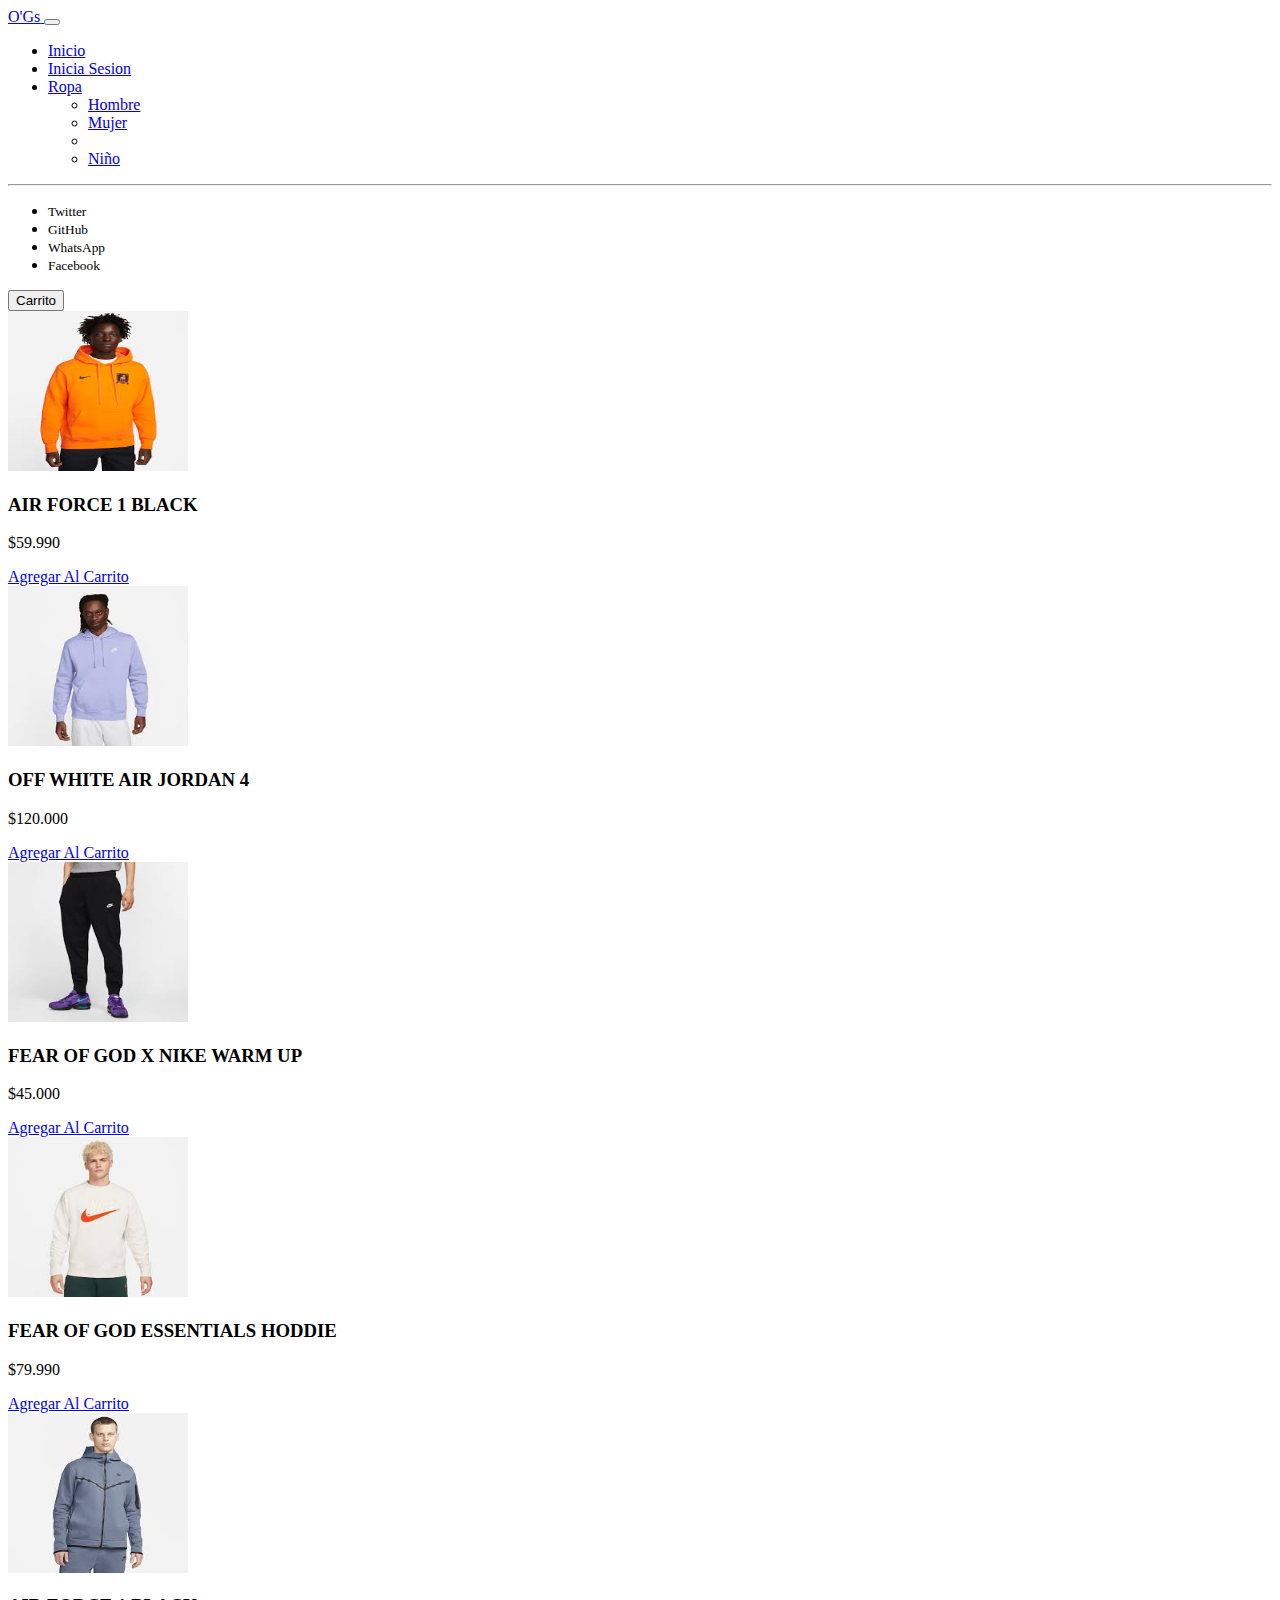
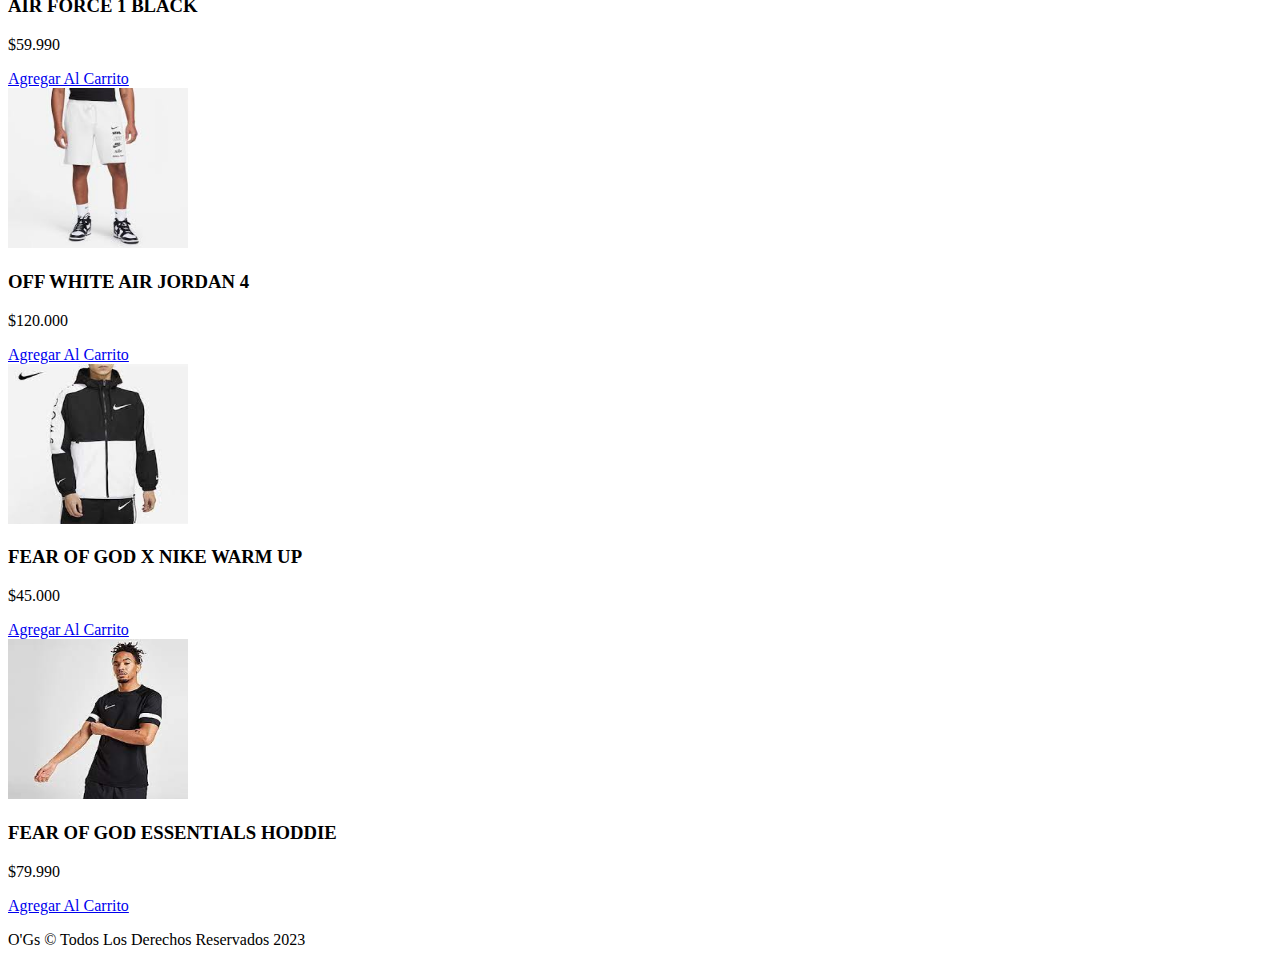
<file: Hombre/hombre.html>
<!doctype html>
<html lang="en">
  <head>
    <meta charset="utf-8">
    <meta name="viewport" content="width=device-width, initial-scale=1">
    <title>Ropa de hombre</title>
    <link href="https://cdn.jsdelivr.net/npm/bootstrap@5.2.3/dist/css/bootstrap.min.css" rel="stylesheet" integrity="sha384-rbsA2VBKQhggwzxH7pPCaAqO46MgnOM80zW1RWuH61DGLwZJEdK2Kadq2F9CUG65" crossorigin="anonymous">
  </head>
  <body>
    <nav class="navbar navbar-expand-md navbar-dark bg-dark">
        <div class="container-fluid">
        <!-- icono o nombre -->
    
        <a class="navbar-brand" href="#">
          <i class="bi bi-flower1"></i>
          <span class="text-warning">O'Gs</span>
        </a>
            
        <!-- boton del menu -->
    
        <button class="navbar-toggler" type="button" data-bs-toggle="collapse" data-bs-target="#menu" aria-controls="navbarSupportedContent" aria-expanded="false" aria-label="Toggle navigation">
            <span class="navbar-toggler-icon"></span>
        </button>
    
          <!-- elementos del menu colapsable -->
    
        <div class="collapse navbar-collapse" id="menu">
          <ul class="navbar-nav me-auto">
            <li class="nav-item">
              <a class="nav-link active" aria-current="page" href="#">Inicio</a>
            </li>
            <li class="nav-item">
              <a class="nav-link" href="#"> <a href="./login/login.html">Inicia Sesion</a></a>
            </li>
            <li class="nav-item dropdown">
              <a class="nav-link dropdown-toggle" href="#" id="navbarDropdown" role="button" data-bs-toggle="dropdown" aria-expanded="false">
                Ropa
              </a>
    
              <ul class="dropdown-menu bg-secondary" aria-labelledby="navbarDropdown">
                <li><a class="dropdown-item" href="#"><a href="/Hombre/hombre.html">Hombre</a></a></li>
                <li><a class="dropdown-item" href="#"><a href="/Mujer/mujer.html">Mujer</a></a><li>   
                <li><a class="dropdown-item" href="#"><a href="/Niño/niño.html">Niño</a></a></li>
              </ul>
            </li>
          </ul>
    
          <hr class="d-md-none text-white-50">
    
           <!-- enlaces redes sociales -->
    
          <ul class="navbar-nav  flex-row flex-wrap text-light">
    
           <li class="nav-item col-6 col-md-auto p-3">
                <i class="bi bi-twitter"></i>
                <small class="d-md-none ms-2">Twitter</small>  
            </li>
    
            <li class="nav-item col-6 col-md-auto p-3">
              <i class="bi bi-github"></i>
              <small class="d-md-none ms-2">GitHub</small> 
            </li>
    
            <li class="nav-item col-6 col-md-auto p-3">
              <i class="bi bi-whatsapp"></i>
              <small class="d-md-none ms-2">WhatsApp</small>
            </li>
    
            <li class="nav-item col-6 col-md-auto p-3">
              <i class="bi bi-facebook"></i>
              <small class="d-md-none ms-2">Facebook</small>
            </li>
    
          </ul>
          
         <!--boton Informacion -->
    
          <form class="d-flex">
            <button class="btn btn-outline-warning d-none d-md-inline-block " type="submit">Carrito</button>
          </form>
          
          
        </div>
     
        </div>  
      </nav>

      <section class="w-100">
        <div class="row w-75 mx-auto" id="servicios-fila-1">       
            <div class="col-lg-6 col-md-12 col-sm-12 d-flex justify-content-start my-5 icono-wrap">
                <img src="/Hombre/img/1h.jpg" alt="AIRFORCE1"   width="180" height="160">
    
                <div>
                    <h3 class="fs-5 mt-4 px-4 pb-1">AIR FORCE 1 BLACK</h3>
                    <P>$59.990</P>
                    <a href="#" class="u-full-width button-primary button input agregar-carrito" data-id="1">Agregar Al Carrito</a>
                </div>
    
            </div>
    
            <div class="col-lg-6 col-md-12 col-sm-12 d-flex justify-content-start  my-5 icono-wrap">
                <img src="/Hombre/img/2h.jpg" alt="jordan4" width="180" height="160">
    
                <div>
                    <h3 class="fs-5 mt-4 px-4 pb-1 icono-wrap">OFF WHITE AIR JORDAN 4</h3>
                    <p class="px-4">$120.000</p>
                    <a href="#" class="u-full-width button-primary button input agregar-carrito" data-id="1">Agregar Al Carrito</a>
                </div>
            </div>   
        </div>
        
        <div class="row w-75 mx-auto mb-5" id="servicios-fila-2">       
            <div class="col-lg-6 col-md-12 col-sm-12 d-flex justify-content-start  my-5 icono-wrap">
                <img src="/Hombre/img/3h.jpg" alt="fearofgod" width="180" height="160">
    
                <div>
                    <h3 class="fs-5 mt-4 px-4 pb-1">FEAR OF GOD X NIKE WARM UP</h3>
                    <p class="px-4">$45.000</p>
                    <a href="#" class="u-full-width button-primary button input agregar-carrito" data-id="1">Agregar Al Carrito</a>
                </div>
            </div>
    
            <div class="col-lg-6 col-md-12 col-sm-12 d-flex justify-content-start my-5 icono-wrap">
                <img src="/Hombre/img/4h.jpg" alt="seo" width="180" height="160" >
    
                <div>
                    <h3 class="fs-5 mt-4 px-4 pb-1">FEAR OF GOD ESSENTIALS HODDIE</h3>
                    <p class="px-4">$79.990</p>
                    <a href="#" class="u-full-width button-primary button input agregar-carrito" data-id="1">Agregar Al Carrito</a>
                </div>
            </div>   
        </div>
    </section>

    <section class="w-100">
        <div class="row w-75 mx-auto" id="servicios-fila-1">       
            <div class="col-lg-6 col-md-12 col-sm-12 d-flex justify-content-start my-5 icono-wrap">
                <img src="/Hombre/img/5h.jpg" alt="AIRFORCE1"   width="180" height="160">
    
                <div>
                    <h3 class="fs-5 mt-4 px-4 pb-1">AIR FORCE 1 BLACK</h3>
                    <P>$59.990</P>
                    <a href="#" class="u-full-width button-primary button input agregar-carrito" data-id="1">Agregar Al Carrito</a>
                </div>
    
            </div>
    
            <div class="col-lg-6 col-md-12 col-sm-12 d-flex justify-content-start  my-5 icono-wrap">
                <img src="/Hombre/img/6h.jpg" alt="jordan4" width="180" height="160">
    
                <div>
                    <h3 class="fs-5 mt-4 px-4 pb-1 icono-wrap">OFF WHITE AIR JORDAN 4</h3>
                    <p class="px-4">$120.000</p>
                    <a href="#" class="u-full-width button-primary button input agregar-carrito" data-id="1">Agregar Al Carrito</a>
                </div>
            </div>   
        </div>
        
        <div class="row w-75 mx-auto mb-5" id="servicios-fila-2">       
            <div class="col-lg-6 col-md-12 col-sm-12 d-flex justify-content-start  my-5 icono-wrap">
                <img src="/Hombre/img/7h.jpg" alt="fearofgod" width="180" height="160">
    
                <div>
                    <h3 class="fs-5 mt-4 px-4 pb-1">FEAR OF GOD X NIKE WARM UP</h3>
                    <p class="px-4">$45.000</p>
                    <a href="#" class="u-full-width button-primary button input agregar-carrito" data-id="1">Agregar Al Carrito</a>
                </div>
            </div>
    
            <div class="col-lg-6 col-md-12 col-sm-12 d-flex justify-content-start my-5 icono-wrap">
                <img src="/Hombre/img/8h.jpg" alt="seo" width="180" height="160" >
    
                <div>
                    <h3 class="fs-5 mt-4 px-4 pb-1">FEAR OF GOD ESSENTIALS HODDIE</h3>
                    <p class="px-4">$79.990</p>
                    <a href="#" class="u-full-width button-primary button input agregar-carrito" data-id="1">Agregar Al Carrito</a>
                </div>
            </div>   
        </div>
    </section>

    <footer class="w-100  d-flex  align-items-center justify-content-center flex-wrap">
        <p class="fs-5 px-3  pt-3">O'Gs &copy; Todos Los Derechos Reservados 2023</p>
        <div id="iconos" >
            <a href="#"><i class="bi bi-facebook"></i></a>
            <a href="#"><i class="bi bi-twitter"></i></a>
            <a href="#"><i class="bi bi-instagram"></i></a>  
        </div>
      </footer>
    <script src="https://cdn.jsdelivr.net/npm/bootstrap@5.2.3/dist/js/bootstrap.bundle.min.js" integrity="sha384-kenU1KFdBIe4zVF0s0G1M5b4hcpxyD9F7jL+jjXkk+Q2h455rYXK/7HAuoJl+0I4" crossorigin="anonymous"></script>
  </body>
</html>
</file>
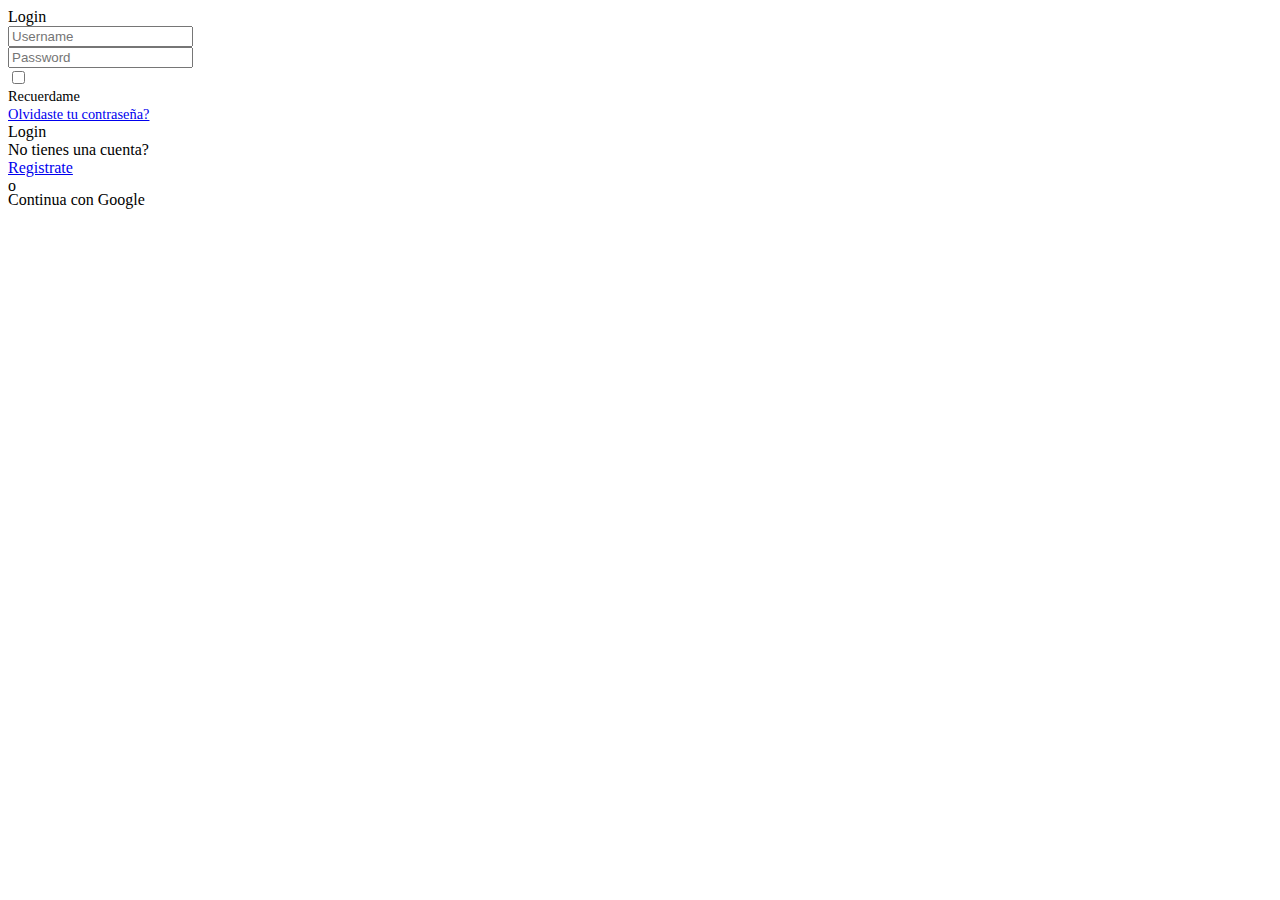
<file: login/login.html>
<!DOCTYPE html>
<html lang="en">
  <head>
    <meta charset="UTF-8" />
    <link rel="icon" type="image/x-icon" href="/assets/logo-vt.svg" />
    <meta http-equiv="X-UA-Compatible" content="IE=edge" />
    <meta name="viewport" content="width=device-width, initial-scale=1.0" />
    <title>Bootstrap Login Page</title>
    <link
      href="https://cdn.jsdelivr.net/npm/bootstrap@5.2.0/dist/css/bootstrap.min.css"
      rel="stylesheet"
      integrity="sha384-gH2yIJqKdNHPEq0n4Mqa/HGKIhSkIHeL5AyhkYV8i59U5AR6csBvApHHNl/vI1Bx"
      crossorigin="anonymous"
    />
  </head>
  <body class="bg-info d-flex justify-content-center align-items-center vh-100">
    <div
      class="bg-white p-5 rounded-5 text-secondary shadow"
      style="width: 25rem"
    >
      <div class="d-flex justify-content-center">
        
      </div>
      <div class="text-center fs-1 fw-bold">Login</div>
      <div class="input-group mt-4">
       
        <input
          class="form-control bg-light"
          type="text"
          placeholder="Username"
        />
      </div>
      <div class="input-group mt-1">
        
        <input
          class="form-control bg-light"
          type="password"
          placeholder="Password"
        />
      </div>
      <div class="d-flex justify-content-around mt-1">
        <div class="d-flex align-items-center gap-1">
          <input class="form-check-input" type="checkbox" />
          <div class="pt-1" style="font-size: 0.9rem">Recuerdame</div>
        </div>
        <div class="pt-1">
          <a
            href="#"
            class="text-decoration-none text-info fw-semibold fst-italic"
            style="font-size: 0.9rem"
            >Olvidaste tu contraseña?</a
          >
        </div>
      </div>
      <div class="btn btn-info text-white w-100 mt-4 fw-semibold shadow-sm">
        Login
      </div>
      <div class="d-flex gap-1 justify-content-center mt-1">
        <div>No tienes una cuenta?</div>
        <a href="#" class="text-decoration-none text-info fw-semibold"
          >Registrate</a
        >
      </div>
      <div class="p-3">
        <div class="border-bottom text-center" style="height: 0.9rem">
          <span class="bg-white px-3">o</span>
        </div>
      </div>
      <div
        class="btn d-flex gap-2 justify-content-center border mt-3 shadow-sm"
      >
       
        <div class="fw-semibold text-secondary">Continua con Google</div>
      </div>
    </div>
  </body>
</html>
</file>
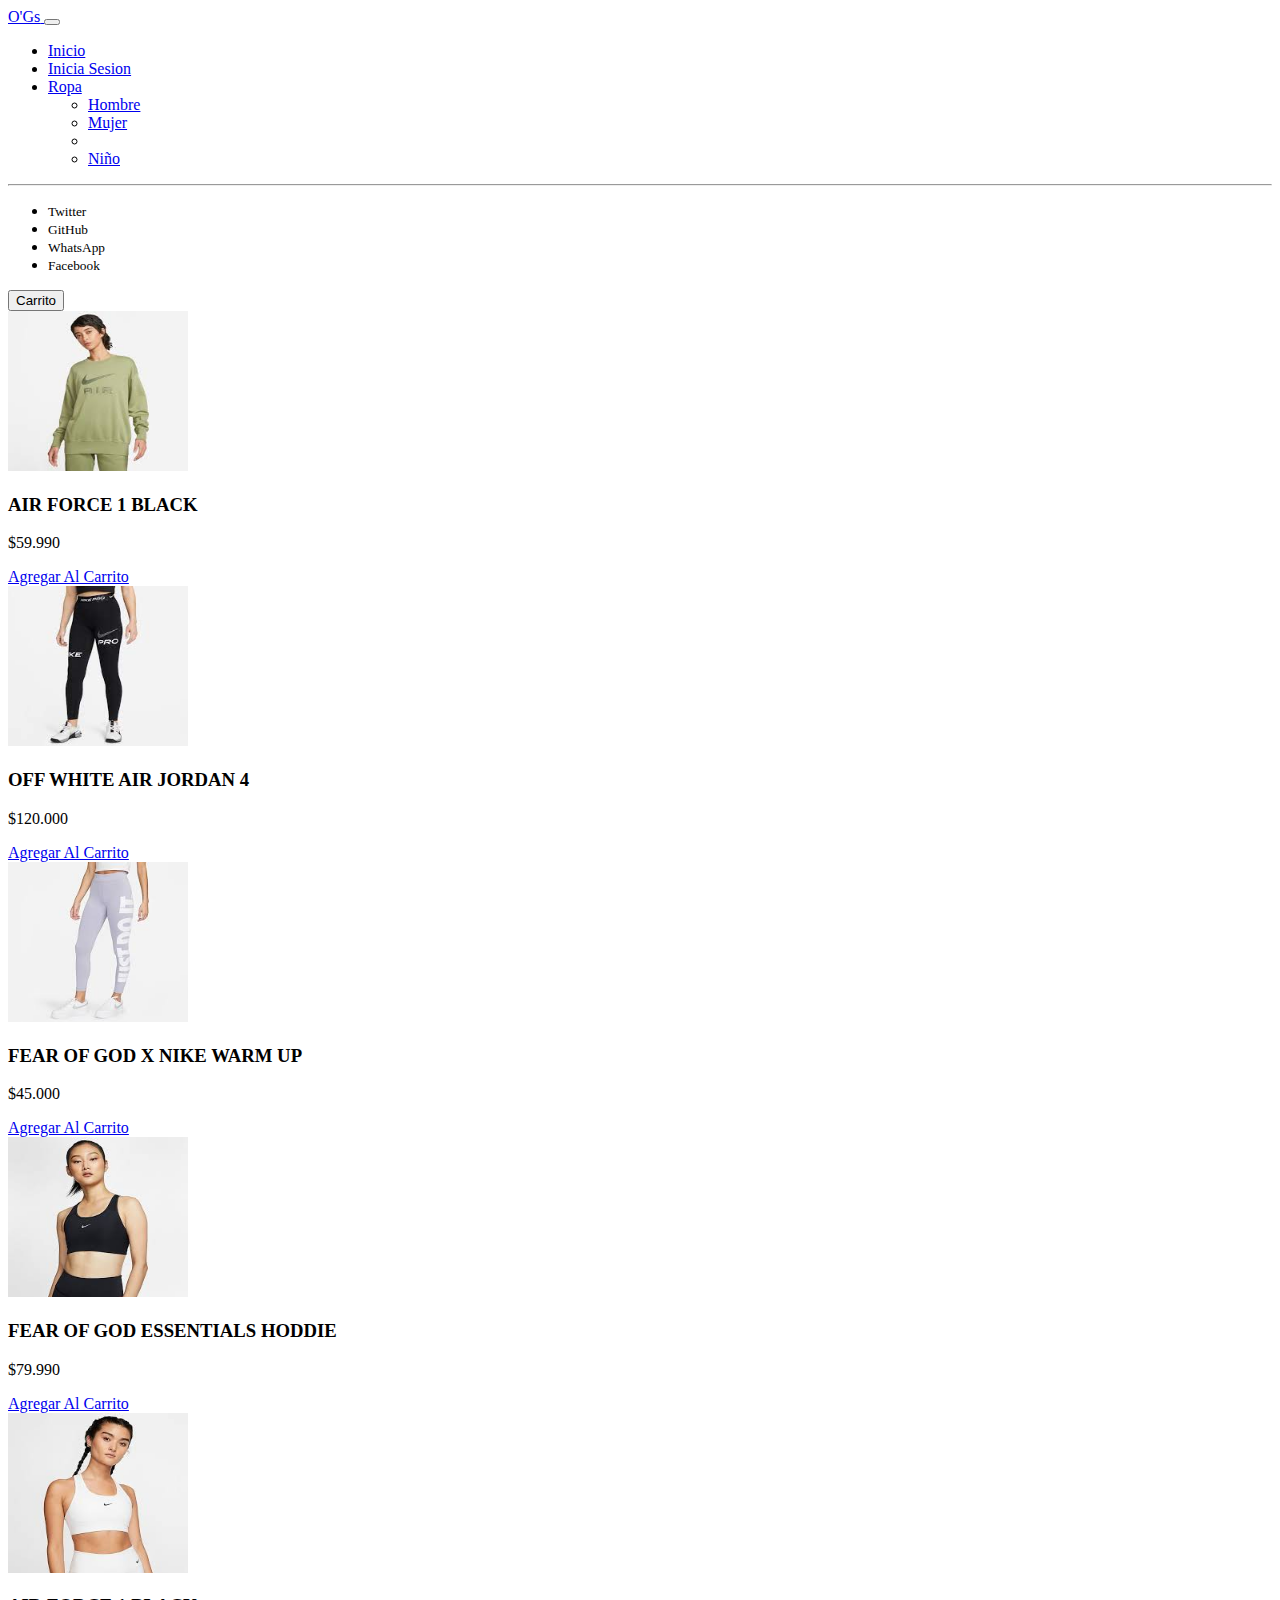
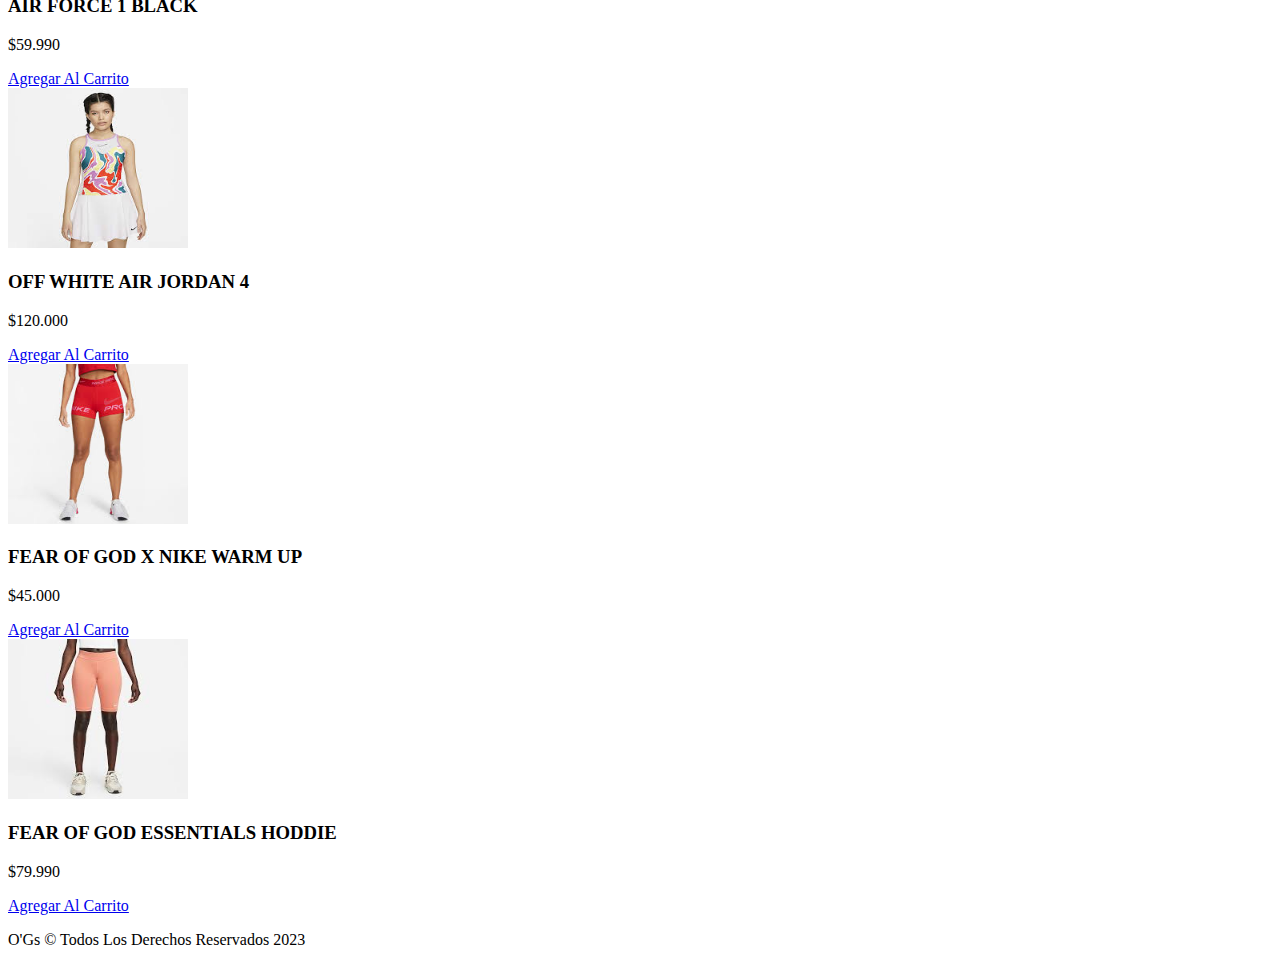
<file: Mujer/mujer.html>
<!doctype html>
<html lang="en">
  <head>
    <meta charset="utf-8">
    <meta name="viewport" content="width=device-width, initial-scale=1">
    <title>Ropa de hombre</title>
    <link href="https://cdn.jsdelivr.net/npm/bootstrap@5.2.3/dist/css/bootstrap.min.css" rel="stylesheet" integrity="sha384-rbsA2VBKQhggwzxH7pPCaAqO46MgnOM80zW1RWuH61DGLwZJEdK2Kadq2F9CUG65" crossorigin="anonymous">
  </head>
  <body>
    <nav class="navbar navbar-expand-md navbar-dark bg-dark">
        <div class="container-fluid">
        <!-- icono o nombre -->
    
        <a class="navbar-brand" href="#">
          <i class="bi bi-flower1"></i>
          <span class="text-warning">O'Gs</span>
        </a>
            
        <!-- boton del menu -->
    
        <button class="navbar-toggler" type="button" data-bs-toggle="collapse" data-bs-target="#menu" aria-controls="navbarSupportedContent" aria-expanded="false" aria-label="Toggle navigation">
            <span class="navbar-toggler-icon"></span>
        </button>
    
          <!-- elementos del menu colapsable -->
    
        <div class="collapse navbar-collapse" id="menu">
          <ul class="navbar-nav me-auto">
            <li class="nav-item">
              <a class="nav-link active" aria-current="page" href="#">Inicio</a>
            </li>
            <li class="nav-item">
              <a class="nav-link" href="#"> <a href="./login/login.html">Inicia Sesion</a></a>
            </li>
            <li class="nav-item dropdown">
              <a class="nav-link dropdown-toggle" href="#" id="navbarDropdown" role="button" data-bs-toggle="dropdown" aria-expanded="false">
                Ropa
              </a>
    
              <ul class="dropdown-menu bg-secondary" aria-labelledby="navbarDropdown">
                <li><a class="dropdown-item" href="#"><a href="/Hombre/hombre.html">Hombre</a></a></li>
                <li><a class="dropdown-item" href="#"><a href="/Mujer/mujer.html">Mujer</a></a><li>   
                <li><a class="dropdown-item" href="#"><a href="/Niño/niño.html">Niño</a></a></li>
              </ul>
            </li>
          </ul>
    
          <hr class="d-md-none text-white-50">
    
           <!-- enlaces redes sociales -->
    
          <ul class="navbar-nav  flex-row flex-wrap text-light">
    
           <li class="nav-item col-6 col-md-auto p-3">
                <i class="bi bi-twitter"></i>
                <small class="d-md-none ms-2">Twitter</small>  
            </li>
    
            <li class="nav-item col-6 col-md-auto p-3">
              <i class="bi bi-github"></i>
              <small class="d-md-none ms-2">GitHub</small> 
            </li>
    
            <li class="nav-item col-6 col-md-auto p-3">
              <i class="bi bi-whatsapp"></i>
              <small class="d-md-none ms-2">WhatsApp</small>
            </li>
    
            <li class="nav-item col-6 col-md-auto p-3">
              <i class="bi bi-facebook"></i>
              <small class="d-md-none ms-2">Facebook</small>
            </li>
    
          </ul>
          
         <!--boton Informacion -->
    
          <form class="d-flex">
            <button class="btn btn-outline-warning d-none d-md-inline-block " type="submit">Carrito</button>
          </form>
          
          
        </div>
     
        </div>  
      </nav>

      <section class="w-100">
        <div class="row w-75 mx-auto" id="servicios-fila-1">       
            <div class="col-lg-6 col-md-12 col-sm-12 d-flex justify-content-start my-5 icono-wrap">
                <img src="/Mujer/img/1m.jpg" alt="AIRFORCE1"   width="180" height="160">
    
                <div>
                    <h3 class="fs-5 mt-4 px-4 pb-1">AIR FORCE 1 BLACK</h3>
                    <P>$59.990</P>
                    <a href="#" class="u-full-width button-primary button input agregar-carrito" data-id="1">Agregar Al Carrito</a>
                </div>
    
            </div>
    
            <div class="col-lg-6 col-md-12 col-sm-12 d-flex justify-content-start  my-5 icono-wrap">
                <img src="/Mujer/img/2m.jpg" alt="jordan4" width="180" height="160">
    
                <div>
                    <h3 class="fs-5 mt-4 px-4 pb-1 icono-wrap">OFF WHITE AIR JORDAN 4</h3>
                    <p class="px-4">$120.000</p>
                    <a href="#" class="u-full-width button-primary button input agregar-carrito" data-id="1">Agregar Al Carrito</a>
                </div>
            </div>   
        </div>
        
        <div class="row w-75 mx-auto mb-5" id="servicios-fila-2">       
            <div class="col-lg-6 col-md-12 col-sm-12 d-flex justify-content-start  my-5 icono-wrap">
                <img src="/Mujer/img/3m.jpg" alt="fearofgod" width="180" height="160">
    
                <div>
                    <h3 class="fs-5 mt-4 px-4 pb-1">FEAR OF GOD X NIKE WARM UP</h3>
                    <p class="px-4">$45.000</p>
                    <a href="#" class="u-full-width button-primary button input agregar-carrito" data-id="1">Agregar Al Carrito</a>
                </div>
            </div>
    
            <div class="col-lg-6 col-md-12 col-sm-12 d-flex justify-content-start my-5 icono-wrap">
                <img src="/Mujer/img/4m.jpg" alt="seo" width="180" height="160" >
    
                <div>
                    <h3 class="fs-5 mt-4 px-4 pb-1">FEAR OF GOD ESSENTIALS HODDIE</h3>
                    <p class="px-4">$79.990</p>
                    <a href="#" class="u-full-width button-primary button input agregar-carrito" data-id="1">Agregar Al Carrito</a>
                </div>
            </div>   
        </div>
    </section>

    <section class="w-100">
        <div class="row w-75 mx-auto" id="servicios-fila-1">       
            <div class="col-lg-6 col-md-12 col-sm-12 d-flex justify-content-start my-5 icono-wrap">
                <img src="/Mujer/img/5m.jpg" alt="AIRFORCE1"   width="180" height="160">
    
                <div>
                    <h3 class="fs-5 mt-4 px-4 pb-1">AIR FORCE 1 BLACK</h3>
                    <P>$59.990</P>
                    <a href="#" class="u-full-width button-primary button input agregar-carrito" data-id="1">Agregar Al Carrito</a>
                </div>
    
            </div>
    
            <div class="col-lg-6 col-md-12 col-sm-12 d-flex justify-content-start  my-5 icono-wrap">
                <img src="/Mujer/img/6m.jpg" alt="jordan4" width="180" height="160">
    
                <div>
                    <h3 class="fs-5 mt-4 px-4 pb-1 icono-wrap">OFF WHITE AIR JORDAN 4</h3>
                    <p class="px-4">$120.000</p>
                    <a href="#" class="u-full-width button-primary button input agregar-carrito" data-id="1">Agregar Al Carrito</a>
                </div>
            </div>   
        </div>
        
        <div class="row w-75 mx-auto mb-5" id="servicios-fila-2">       
            <div class="col-lg-6 col-md-12 col-sm-12 d-flex justify-content-start  my-5 icono-wrap">
                <img src="/Mujer/img/8m.jpg" alt="fearofgod" width="180" height="160">
    
                <div>
                    <h3 class="fs-5 mt-4 px-4 pb-1">FEAR OF GOD X NIKE WARM UP</h3>
                    <p class="px-4">$45.000</p>
                    <a href="#" class="u-full-width button-primary button input agregar-carrito" data-id="1">Agregar Al Carrito</a>
                </div>
            </div>
    
            <div class="col-lg-6 col-md-12 col-sm-12 d-flex justify-content-start my-5 icono-wrap">
                <img src="/Mujer/img/7m.jpg" alt="seo" width="180" height="160" >
    
                <div>
                    <h3 class="fs-5 mt-4 px-4 pb-1">FEAR OF GOD ESSENTIALS HODDIE</h3>
                    <p class="px-4">$79.990</p>
                    <a href="#" class="u-full-width button-primary button input agregar-carrito" data-id="1">Agregar Al Carrito</a>
                </div>
            </div>   
        </div>
    </section>
    <footer class="w-100  d-flex  align-items-center justify-content-center flex-wrap">
        <p class="fs-5 px-3  pt-3">O'Gs &copy; Todos Los Derechos Reservados 2023</p>
        <div id="iconos" >
            <a href="#"><i class="bi bi-facebook"></i></a>
            <a href="#"><i class="bi bi-twitter"></i></a>
            <a href="#"><i class="bi bi-instagram"></i></a>  
        </div>
      </footer>
    <script src="https://cdn.jsdelivr.net/npm/bootstrap@5.2.3/dist/js/bootstrap.bundle.min.js" integrity="sha384-kenU1KFdBIe4zVF0s0G1M5b4hcpxyD9F7jL+jjXkk+Q2h455rYXK/7HAuoJl+0I4" crossorigin="anonymous"></script>
  </body>
</html>
</file>
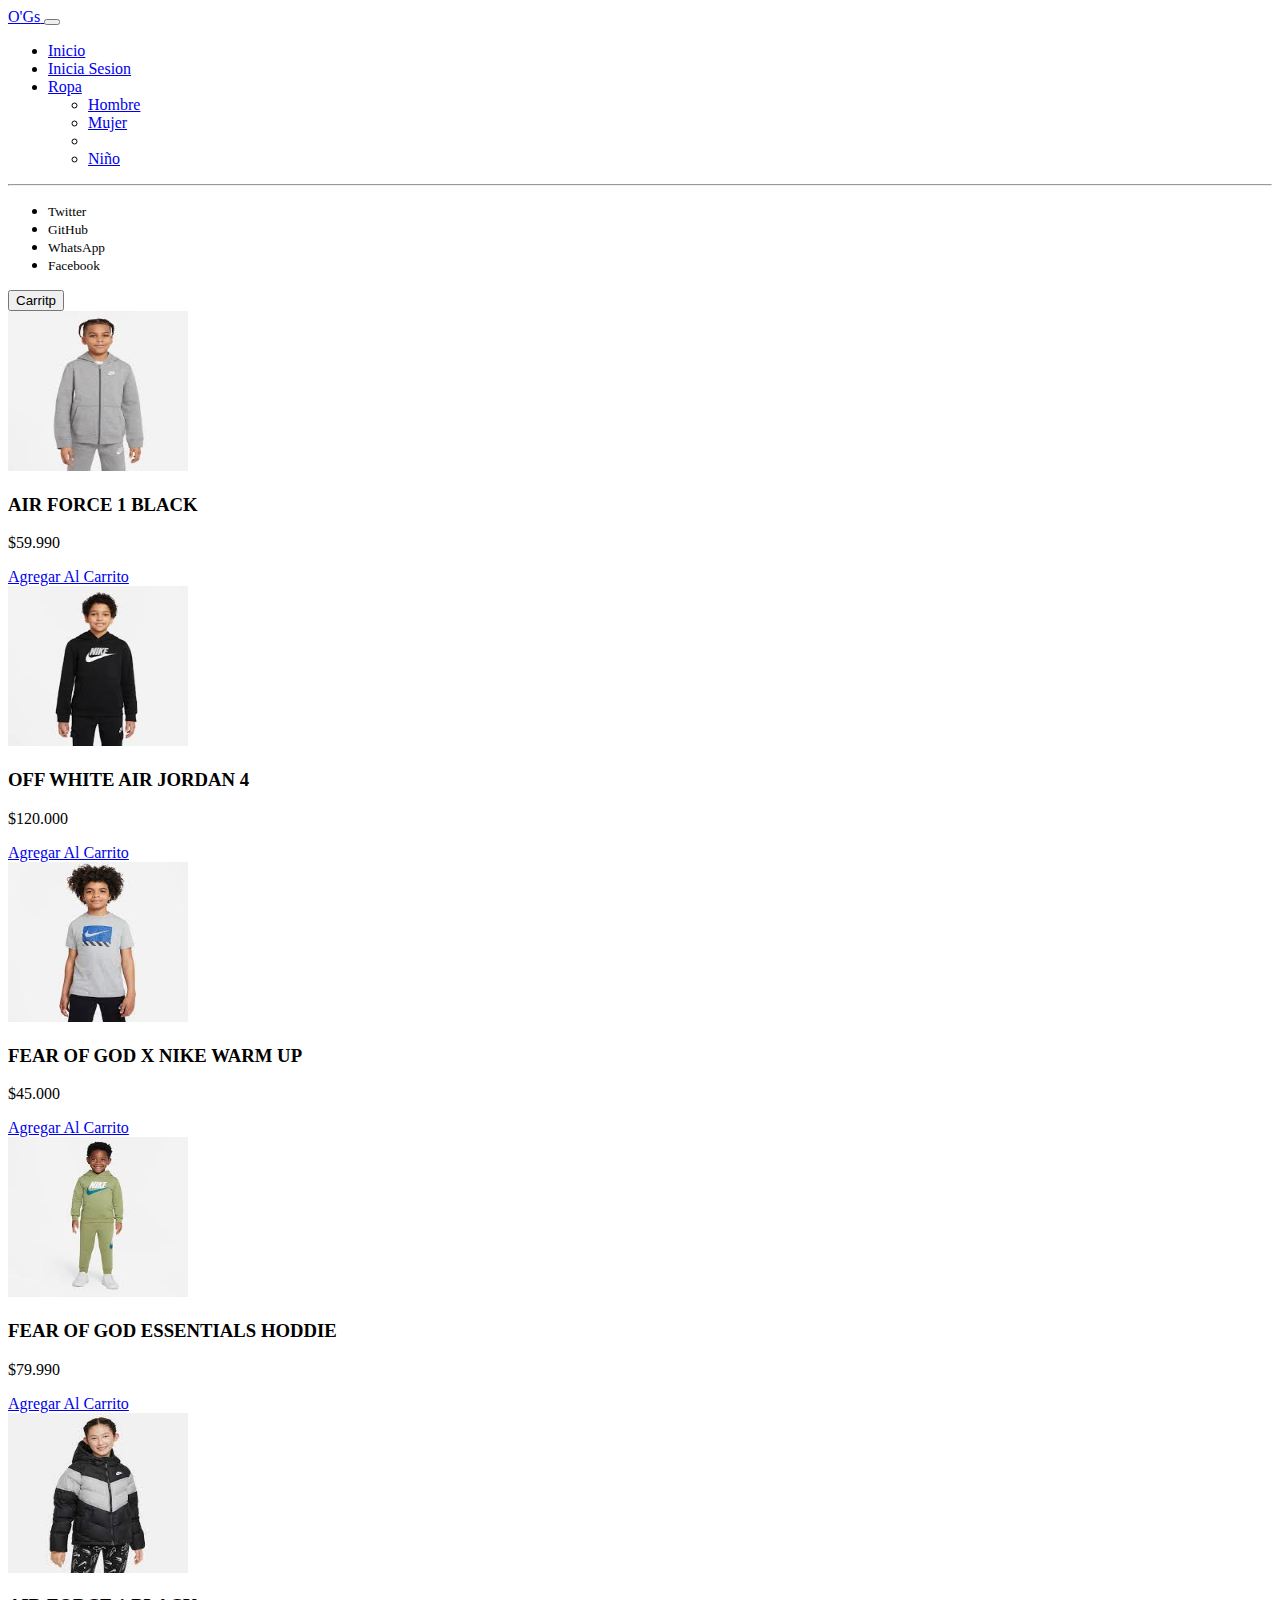
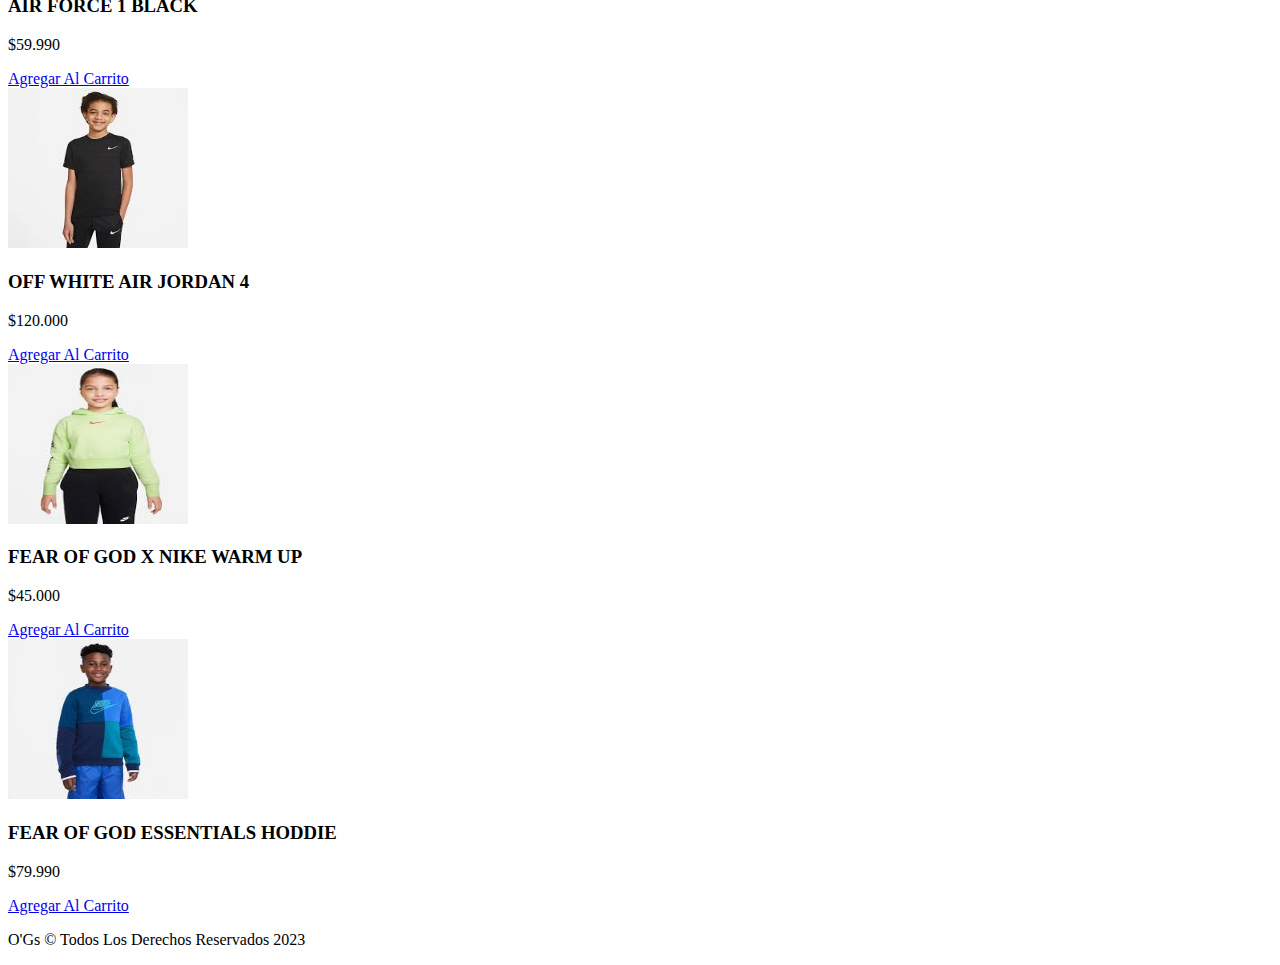
<file: Niño/niño.html>
<!doctype html>
<html lang="en">
  <head>
    <meta charset="utf-8">
    <meta name="viewport" content="width=device-width, initial-scale=1">
    <title>Ropa de hombre</title>
    <link href="https://cdn.jsdelivr.net/npm/bootstrap@5.2.3/dist/css/bootstrap.min.css" rel="stylesheet" integrity="sha384-rbsA2VBKQhggwzxH7pPCaAqO46MgnOM80zW1RWuH61DGLwZJEdK2Kadq2F9CUG65" crossorigin="anonymous">
  </head>
  <body>
    <nav class="navbar navbar-expand-md navbar-dark bg-dark">
        <div class="container-fluid">
        <!-- icono o nombre -->
    
        <a class="navbar-brand" href="#">
          <i class="bi bi-flower1"></i>
          <span class="text-warning">O'Gs</span>
        </a>
            
        <!-- boton del menu -->
    
        <button class="navbar-toggler" type="button" data-bs-toggle="collapse" data-bs-target="#menu" aria-controls="navbarSupportedContent" aria-expanded="false" aria-label="Toggle navigation">
            <span class="navbar-toggler-icon"></span>
        </button>
    
          <!-- elementos del menu colapsable -->
    
        <div class="collapse navbar-collapse" id="menu">
          <ul class="navbar-nav me-auto">
            <li class="nav-item">
              <a class="nav-link active" aria-current="page" href="#">Inicio</a>
            </li>
            <li class="nav-item">
              <a class="nav-link" href="#"> <a href="./login/login.html">Inicia Sesion</a></a>
            </li>
            <li class="nav-item dropdown">
              <a class="nav-link dropdown-toggle" href="#" id="navbarDropdown" role="button" data-bs-toggle="dropdown" aria-expanded="false">
                Ropa
              </a>
    
              <ul class="dropdown-menu bg-secondary" aria-labelledby="navbarDropdown">
                <li><a class="dropdown-item" href="#"><a href="/Hombre/hombre.html">Hombre</a></a></li>
                <li><a class="dropdown-item" href="#"><a href="/Mujer/mujer.html">Mujer</a></a><li>   
                <li><a class="dropdown-item" href="#"><a href="/Niño/niño.html">Niño</a></a></li>
              </ul>
            </li>
          </ul>
    
          <hr class="d-md-none text-white-50">
    
           <!-- enlaces redes sociales -->
    
          <ul class="navbar-nav  flex-row flex-wrap text-light">
    
           <li class="nav-item col-6 col-md-auto p-3">
                <i class="bi bi-twitter"></i>
                <small class="d-md-none ms-2">Twitter</small>  
            </li>
    
            <li class="nav-item col-6 col-md-auto p-3">
              <i class="bi bi-github"></i>
              <small class="d-md-none ms-2">GitHub</small> 
            </li>
    
            <li class="nav-item col-6 col-md-auto p-3">
              <i class="bi bi-whatsapp"></i>
              <small class="d-md-none ms-2">WhatsApp</small>
            </li>
    
            <li class="nav-item col-6 col-md-auto p-3">
              <i class="bi bi-facebook"></i>
              <small class="d-md-none ms-2">Facebook</small>
            </li>
    
          </ul>
          
         <!--boton Informacion -->
    
          <form class="d-flex">
            <button class="btn btn-outline-warning d-none d-md-inline-block " type="submit">Carritp</button>
          </form>
          
          
        </div>
     
        </div>  
      </nav>

      <section class="w-100">
        <div class="row w-75 mx-auto" id="servicios-fila-1">       
            <div class="col-lg-6 col-md-12 col-sm-12 d-flex justify-content-start my-5 icono-wrap">
                <img src="/Niño/img/1n.jpg" alt="AIRFORCE1"   width="180" height="160">
    
                <div>
                    <h3 class="fs-5 mt-4 px-4 pb-1">AIR FORCE 1 BLACK</h3>
                    <P>$59.990</P>
                    <a href="#" class="u-full-width button-primary button input agregar-carrito" data-id="1">Agregar Al Carrito</a>
                </div>
    
            </div>
    
            <div class="col-lg-6 col-md-12 col-sm-12 d-flex justify-content-start  my-5 icono-wrap">
                <img src="/Niño/img/2n.jpg" alt="jordan4" width="180" height="160">
    
                <div>
                    <h3 class="fs-5 mt-4 px-4 pb-1 icono-wrap">OFF WHITE AIR JORDAN 4</h3>
                    <p class="px-4">$120.000</p>
                    <a href="#" class="u-full-width button-primary button input agregar-carrito" data-id="1">Agregar Al Carrito</a>
                </div>
            </div>   
        </div>
        
        <div class="row w-75 mx-auto mb-5" id="servicios-fila-2">       
            <div class="col-lg-6 col-md-12 col-sm-12 d-flex justify-content-start  my-5 icono-wrap">
                <img src="/Niño/img/3n.jpg" alt="fearofgod" width="180" height="160">
    
                <div>
                    <h3 class="fs-5 mt-4 px-4 pb-1">FEAR OF GOD X NIKE WARM UP</h3>
                    <p class="px-4">$45.000</p>
                    <a href="#" class="u-full-width button-primary button input agregar-carrito" data-id="1">Agregar Al Carrito</a>
                </div>
            </div>
    
            <div class="col-lg-6 col-md-12 col-sm-12 d-flex justify-content-start my-5 icono-wrap">
                <img src="/Niño/img/4n.jpg" alt="seo" width="180" height="160" >
    
                <div>
                    <h3 class="fs-5 mt-4 px-4 pb-1">FEAR OF GOD ESSENTIALS HODDIE</h3>
                    <p class="px-4">$79.990</p>
                    <a href="#" class="u-full-width button-primary button input agregar-carrito" data-id="1">Agregar Al Carrito</a>
                </div>
            </div>   
        </div>
    </section>

    <section class="w-100">
        <div class="row w-75 mx-auto" id="servicios-fila-1">       
            <div class="col-lg-6 col-md-12 col-sm-12 d-flex justify-content-start my-5 icono-wrap">
                <img src="/Niño/img/5n.jpg" alt="AIRFORCE1"   width="180" height="160">
    
                <div>
                    <h3 class="fs-5 mt-4 px-4 pb-1">AIR FORCE 1 BLACK</h3>
                    <P>$59.990</P>
                    <a href="#" class="u-full-width button-primary button input agregar-carrito" data-id="1">Agregar Al Carrito</a>
                </div>
    
            </div>
    
            <div class="col-lg-6 col-md-12 col-sm-12 d-flex justify-content-start  my-5 icono-wrap">
                <img src="/Niño/img/6n.jpg" alt="jordan4" width="180" height="160">
    
                <div>
                    <h3 class="fs-5 mt-4 px-4 pb-1 icono-wrap">OFF WHITE AIR JORDAN 4</h3>
                    <p class="px-4">$120.000</p>
                    <a href="#" class="u-full-width button-primary button input agregar-carrito" data-id="1">Agregar Al Carrito</a>
                </div>
            </div>   
        </div>
        
        <div class="row w-75 mx-auto mb-5" id="servicios-fila-2">       
            <div class="col-lg-6 col-md-12 col-sm-12 d-flex justify-content-start  my-5 icono-wrap">
                <img src="/Niño/img/7n.jpg" alt="fearofgod" width="180" height="160">
    
                <div>
                    <h3 class="fs-5 mt-4 px-4 pb-1">FEAR OF GOD X NIKE WARM UP</h3>
                    <p class="px-4">$45.000</p>
                    <a href="#" class="u-full-width button-primary button input agregar-carrito" data-id="1">Agregar Al Carrito</a>
                </div>
            </div>
    
            <div class="col-lg-6 col-md-12 col-sm-12 d-flex justify-content-start my-5 icono-wrap">
                <img src="/Niño/img/8n.jpg" alt="seo" width="180" height="160" >
    
                <div>
                    <h3 class="fs-5 mt-4 px-4 pb-1">FEAR OF GOD ESSENTIALS HODDIE</h3>
                    <p class="px-4">$79.990</p>
                    <a href="#" class="u-full-width button-primary button input agregar-carrito" data-id="1">Agregar Al Carrito</a>
                </div>
            </div>   
        </div>
    </section>
    <footer class="w-100  d-flex  align-items-center justify-content-center flex-wrap">
        <p class="fs-5 px-3  pt-3">O'Gs &copy; Todos Los Derechos Reservados 2023</p>
        <div id="iconos" >
            <a href="#"><i class="bi bi-facebook"></i></a>
            <a href="#"><i class="bi bi-twitter"></i></a>
            <a href="#"><i class="bi bi-instagram"></i></a>  
        </div>
      </footer>
    <script src="https://cdn.jsdelivr.net/npm/bootstrap@5.2.3/dist/js/bootstrap.bundle.min.js" integrity="sha384-kenU1KFdBIe4zVF0s0G1M5b4hcpxyD9F7jL+jjXkk+Q2h455rYXK/7HAuoJl+0I4" crossorigin="anonymous"></script>
  </body>
</html>
</file>
